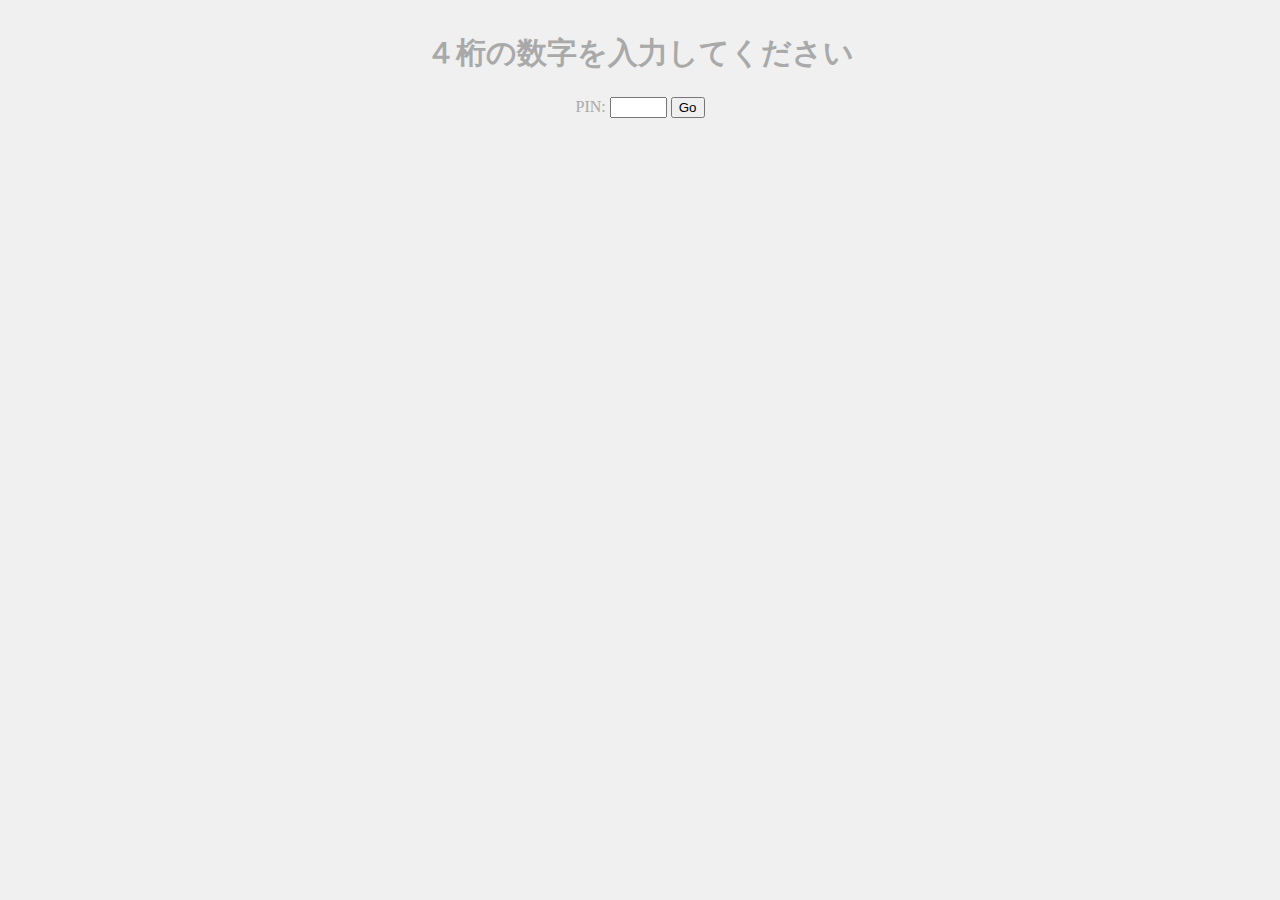
<file: index.html>
<!DOCTYPE html>
<html lang="ja">

<head>
    <meta charse="UTF-8">
    <meta name="viewport" content="width=device-width">
    <title>HP</title>

    <link rel="stylesheet" href="CSS/style.css">
</head>

<body>
    <h1>４桁の数字を入力してください</h1>
    <div class="entry">
        <label for="pin">PIN:</label>
        <input id="pin" type="password" inputmode="numeric" minlength="4"  maxlength="4" size="4" required />
        <input id="target" type="submit" value="Go" />
    </div>

    <div class="nextpages">
      <p><a href="page1.html" target="_blank">Udemyで作成</a><br></p>
        <a href="page2.html" target="_blank">FDN31で勉強した結果</a>
    </div>
</body>
<script src="index.js"></script>

</html>
</file>
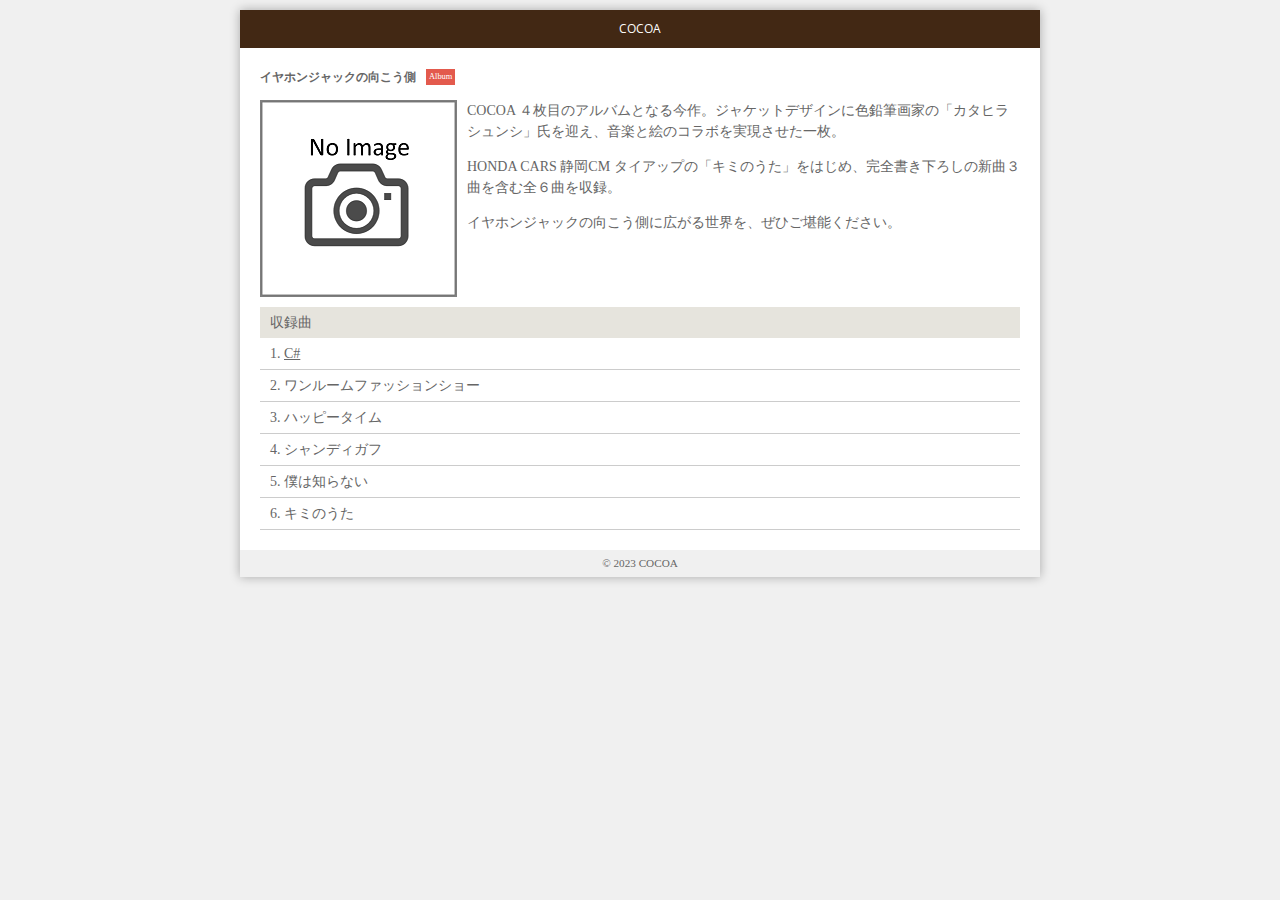
<file: page1.html>
<!DOCTYPE html>
<html lang="ja">

<head>
    <meta charse="UTF-8">
    <meta name="viewport" content="width=device-width">
    <title>イヤホンジャックの向こう側</title>

    <link rel="stylesheet" href="CSS/style1.css">
</head>

<body>
    <div class="container">
        <header>
            <h1>COCOA</h1>
        </header>
        <section>
            <div class="information">
                <h1>イヤホンジャックの向こう側</h1>
                <span class="type">Album</span>
            </div>
            <div class="description">
                <a href="#"><img src="img/jacket.png" alt="イヤホンジャックの向こう側のジャケット写真"></a>
                <p>COCOA ４枚目のアルバムとなる今作。ジャケットデザインに色鉛筆画家の「カタヒラシュンシ」氏を迎え、音楽と絵のコラボを実現させた一枚。
                <p>HONDA CARS 静岡CM タイアップの「キミのうた」をはじめ、完全書き下ろしの新曲３曲を含む全６曲を収録。
                <p>イヤホンジャックの向こう側に広がる世界を、ぜひご堪能ください。</p>
            </div>
            <div class="songs">
                <h2>収録曲</h2>
                <ol>
                    <li><a href="https://youtu.be/vjqTkOISzeY" target="_blank">C#</a></li>
                    <li>ワンルームファッションショー</li>
                    <li>ハッピータイム</li>
                    <li>シャンディガフ</li>
                    <li>僕は知らない</li>
                    <li>キミのうた</li>
                </ol>

            </div>

        </section>
        <footer>
            &copy; 2023 COCOA
        </footer>

</body>

</html>
</file>
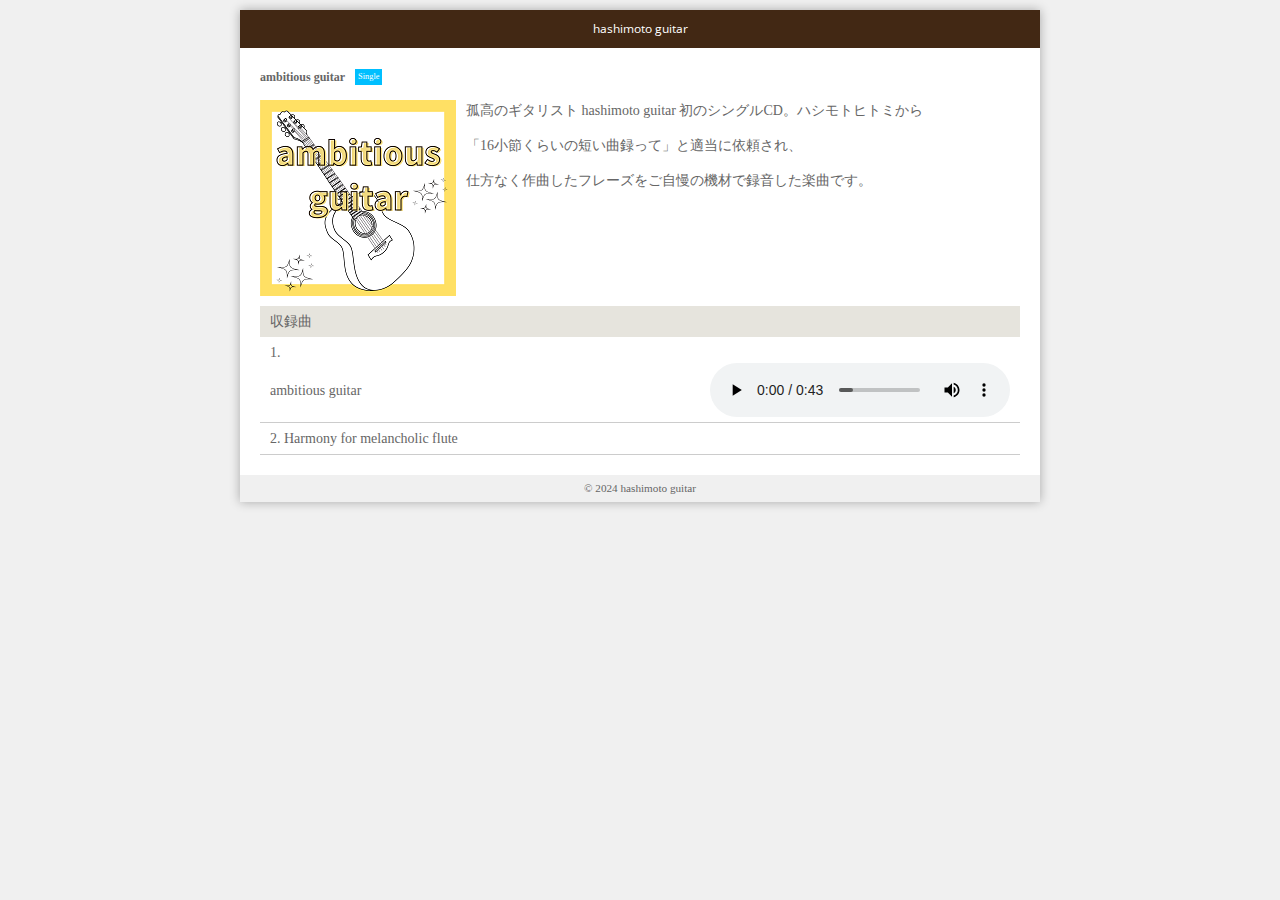
<file: page2.html>
<!DOCTYPE html>
<html lang="ja">

<head>
    <meta charse="UTF-8">
    <meta name="viewport" content="width=device-width">
    <title>ambitious guitar</title>

    <link rel="stylesheet" href="CSS/style2.css">
</head>

<body>
    <div class="container">
        <header>
            <h1>hashimoto guitar</h1>
        </header>
        <section>
            <div class="information">
                <h1>ambitious guitar</h1>
                <span class="type">Single</span>
            </div>
            <div class="description">
                <a href="#"><img src="img/jacket2.png" alt="ambitious guitarのジャケット画像"></a>
                <p>孤高のギタリスト hashimoto guitar 初のシングルCD。ハシモトヒトミから
                <p>「16小節くらいの短い曲録って」と適当に依頼され、
                <p>仕方なく作曲したフレーズをご自慢の機材で録音した楽曲です。</p>
            </div>
            <div class="songs">
                <h2>収録曲</h2>
                <ol>
                    <li>
                        <div class="audio-container">
                            ambitious guitar
                            <div class="audio">
                                <audio src="mp3/ambitious_guitar.mp3" controls></audio>
                            </div>
                        </div>   
                    </li>
                    <li>
                        Harmony for melancholic flute
                    </li>
                </ol>

            </div>

        </section>
        <footer>
            &copy; 2024 hashimoto guitar
        </footer>

</body>

</html>
</file>
<file: CSS/style.css>
@import url(sanitize.css);

body {
    background-color: #f0f0f0;
    padding: 10px;
    text-align: center;
}

h1 {
    font-size: 30px;
    font-family: Meiryo;
    color: #a9a9a9;
}

.entry {
    color: #a9a9a9;
}

input {
    text-align: center;
}

.nextpages {
    margin-top: 50px;
    display: none;
}
</file>
<file: CSS/style1.css>
@import url(sanitize.css);
@import url('https://fonts.googleapis.com/css2?family=Open+Sans:wght@500&display=swap');

body {
    background-color: #f0f0f0;
    padding: 10px;
    font-size: 14px;
    color: #666;
}

header {
    background-color: #422814;
    padding: 10px;
    color: #fff;
}

header h1 {
    margin: 0;
    font-size: 24px;
    font-weight: normal;
    text-align: center;
    font-family: 'Open Sans', sans-serif;
}

.container {
    max-width: 800px;
    margin: 0 auto;
    box-shadow: 0 0 10px rgba(0,0,0,.3);
}

.description img{
    float: left;
    margin: 0 10px 10px 0;
    transition-property: opacity;
    transition-duration: 1s;
    transition-timing-function: ease;
    transition-delay: 0s;
}

.songs {
    clear: both;
}

.type {
    background-color: #e35a4d;
    padding: 2px 3px;
    color: #fff;
    font-size: .6em;
}

.information {
    display: flex;
    align-items: center;
}

.information h1 {
    font-size: 18px;
    margin: 0 10px 0 0 ;
}
a {
    color: #666;
}

.songs h2 {
    font-size: 1em;
    font-weight: normal;
    margin: 0;
    background-color: #e6e4dd;
    padding: 5px 10px;
}

.songs ol {
    padding: 0;
    margin: 0;
    list-style-position: inside;
    display: grid;
    grid-template-columns: 1fr 1fr;
}

.songs li {
    border-bottom: 1px solid #ccc;
    padding: 5px 10px;
}

section {
    padding: 20px;
    background-color: #fff;
}

footer {
    text-align: center;
    font-size: .8em;
    padding: 5px;
}

.description img:hover{
    opacity: .5;
}

@media screen and (max-width: 600px) {
    .description img {
        float: none;
        margin: 10px auto;
        display: block;
    }
}
header h1 {
    font-size: 12px;
}

.information h1 {
    font-size: 12px;
}
.songs ol {
    display: block;
}
</file>
<file: CSS/style2.css>
@import url(sanitize.css);
@import url('https://fonts.googleapis.com/css2?family=Open+Sans:wght@500&display=swap');

body {
    background-color: #f0f0f0;
    padding: 10px;
    font-size: 14px;
    color: #666;
}

header {
    background-color: #422814;
    padding: 10px;
    color: #fff;
}

header h1 {
    margin: 0;
    font-size: 24px;
    font-weight: normal;
    text-align: center;
    font-family: 'Open Sans', sans-serif;
}

.container {
    max-width: 800px;
    margin: 0 auto;
    box-shadow: 0 0 10px rgba(0,0,0,.3);
}

.description img{
    float: left;
    margin: 0 10px 10px 0;
    transition-property: opacity;
    transition-duration: 1s;
    transition-timing-function: ease;
    transition-delay: 0s;
}

.songs {
    clear: both;
}

.type {
    background-color: #00bfff;
    padding: 2px 3px;
    color: #fff;
    font-size: .6em;
}

.information {
    display: flex;
    align-items: center;
}

.information h1 {
    font-size: 18px;
    margin: 0 10px 0 0 ;
}
a {
    color: #666;
}

.songs h2 {
    font-size: 1em;
    font-weight: normal;
    margin: 0;
    background-color: #e6e4dd;
    padding: 5px 10px;
}

.songs ol {
    padding: 0;
    margin: 0;
    list-style-position: inside;
    display: grid;
    grid-template-columns: 1fr 1fr;
}

.songs li {
    border-bottom: 1px solid #ccc;
    padding: 5px 10px;
}

section {
    padding: 20px;
    background-color: #fff;
}

footer {
    text-align: center;
    font-size: .8em;
    padding: 5px;
}

.description img:hover{
    opacity: .5;
}

@media screen and (max-width: 600px) {
    .description img {
        float: none;
        margin: 10px auto;
        display: block;
    }
}
header h1 {
    font-size: 12px;
}

.information h1 {
    font-size: 12px;
}
.songs ol {
    display: block;
}

.audio-container {
    display: inline-flex;
    align-items: center;
    justify-content: space-between;
    width: 100%;
}
.audio-container audio {
    margin-left: auto;
}
</file>
